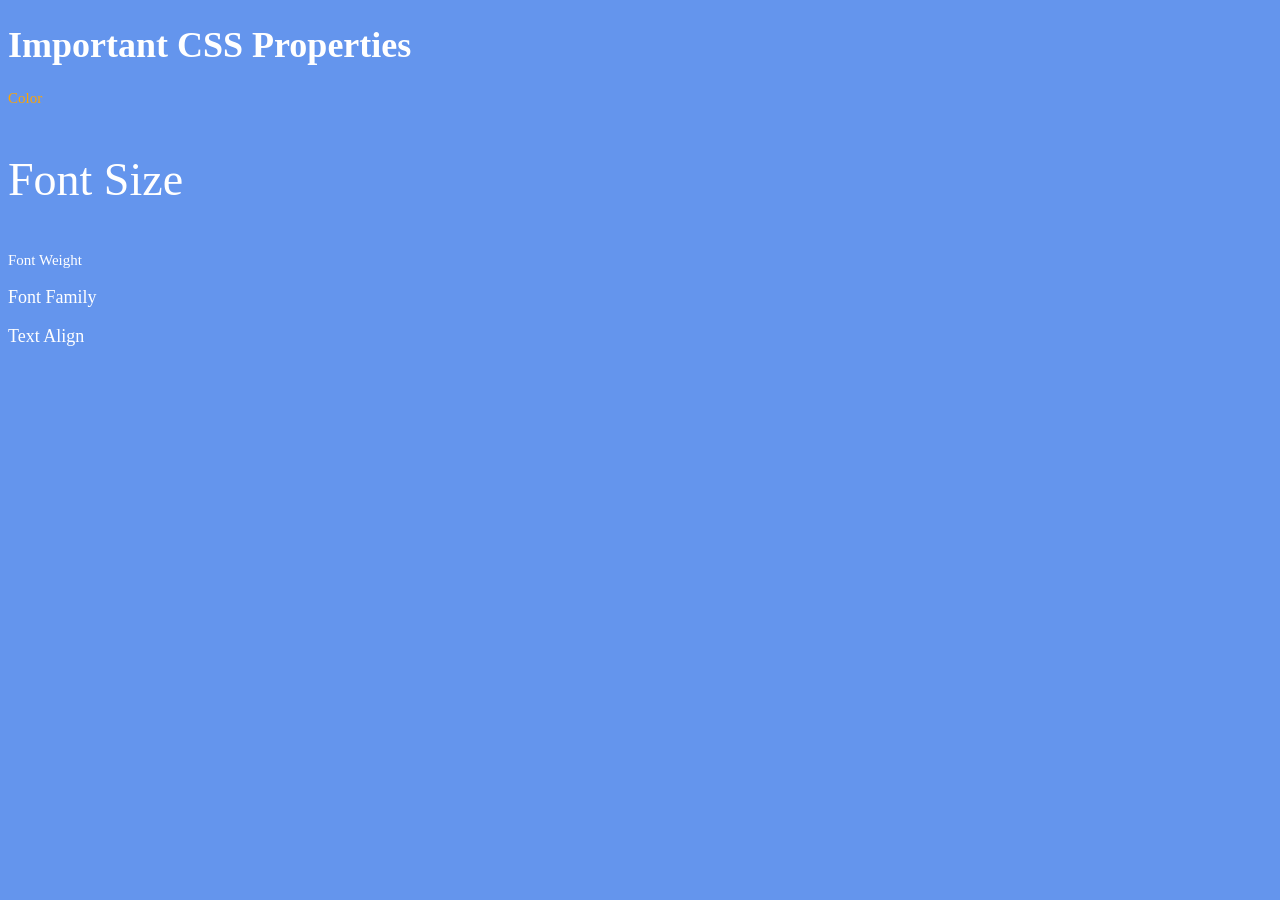
<file: CSS/2. 6.1 Font Properties/index.html>
<!DOCTYPE html>
<html lang="en">

<head>
  <meta charset="UTF-8">
  <title>CSS Properties</title>
  <style>
    body {
      background-color: cornflowerblue;
      color: white;
      font-size: 18px;
      font-family:'Times New Roman', Times, serif;
    }
    
    .yellow{
      color: orange;
      font-size:15px;
      font-family:'Times New Roman', Times, serif; 

    }
    #big{
      font-size:46px;
      font-family:'Times New Roman', Times, serif
      
    }
    #serif{
      font-size:15px;
      font-family: 'Times New Roman', Times, serif;
    }

    /* Don't change the CSS above, add Your CSS below */

    
  </style>
</head>

<body>
  <h1>Important CSS Properties</h1>
  <p class="yellow">Color</p>
  <p id="big">Font Size</p>
  <p id="serif">Font Weight</p>
  <p>Font Family</p>
  <p>Text Align</p>

  <!-- TODOs
  1. Change the color of <p>Color</p> to "coral" color.
  2. Change the font size of <p>Font Size</p> to 2X the size of the root font size.
  3. Change the font weight of <p>Font Weight</p> to 900.
  4. Change the font family of <p>Font Family</p> to the Google font Caveat with regular (400) font weight.
  Link: https://fonts.google.com/specimen/Caveat
  5. Change the <p>Text Align</p> to right align.
  6. Change the the root (html element) font size to 30px -->
</body>

</html>
</file>
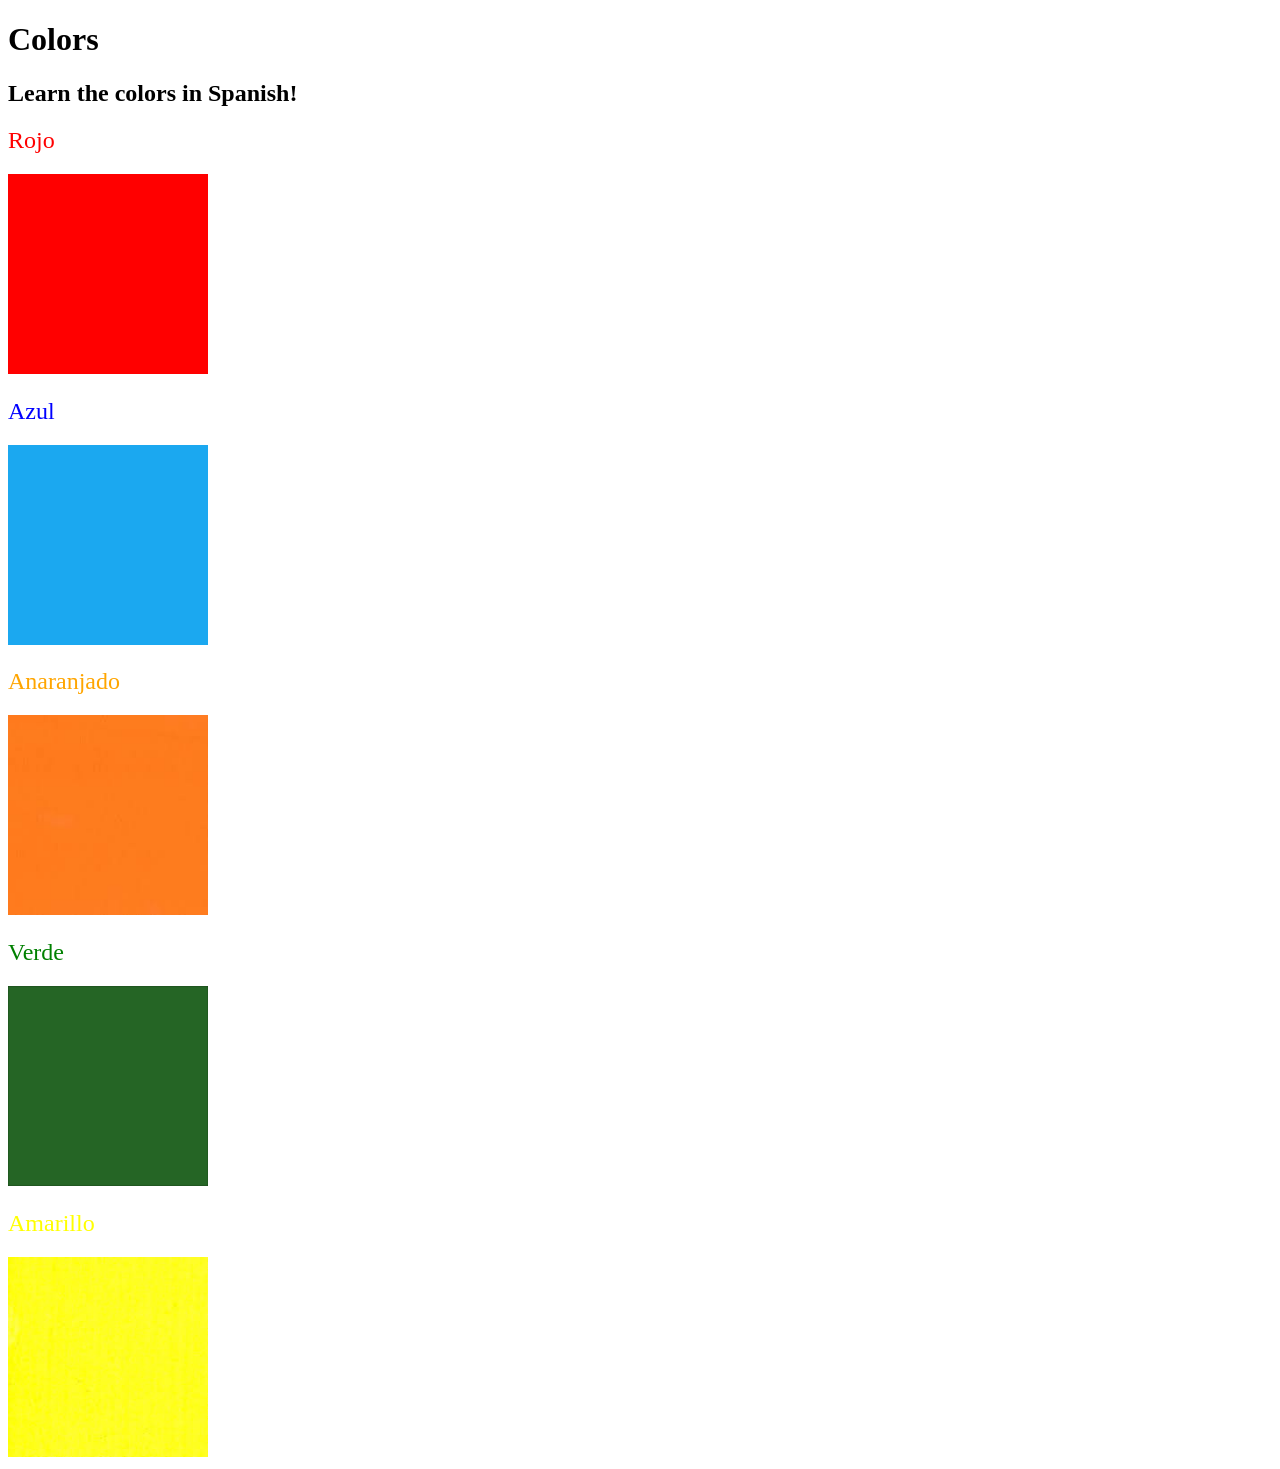
<file: CSS/5. 5.4 Color Vocab Project/index.html>
<!DOCTYPE html>
<html lang="en">
  <head>
    <meta charset="UTF-8" />
    <title>Spanish Vocabulary</title>
    <link rel="stylesheet" href="./style.css" />
  </head>

  <body>
    <h1>Colors</h1>
    <h2>Learn the colors in Spanish!</h2>
    <h2 class="color-title" id="red">Rojo</h2>
    <img src="./assets/images/red.png" alt="red" />

    <h2 class="color-title" id="blue">Azul</h2>
    <img src="./assets/images/blue.png" alt="blue" />

    <h2 class="color-title" id="orange">Anaranjado</h2>
    <img src="./assets/images/orange.png" alt="orange" />

    <h2 class="color-title" id="green">Verde</h2>
    <img src="./assets/images/green.png" alt="green" />

    <h2 class="color-title" id="yellow">Amarillo</h2>
    <img src="./assets/images/yellow.png" alt="yellow" />
  </body>
</html>

<!-- 
TODOs
IMPORTANT: You should not need to make ANY CHANGES to index.html
All code should be written in your CSS file.

1. Create a CSS file and incorporate it as an external stylesheet.
2. Use CSS to style each of the color titles to meaning. 
Hint: Use the id to help if you don't know the words in spanish.
3. Use CSS to change all the color titles to have "font-weight: normal;"
4. Use CSS (not HTML) to make all the images 200px heigh and 200px wide. 
Hint: 
https://developer.mozilla.org/en-US/docs/Web/CSS/height
https://developer.mozilla.org/en-US/docs/Web/CSS/width
-->
</file>
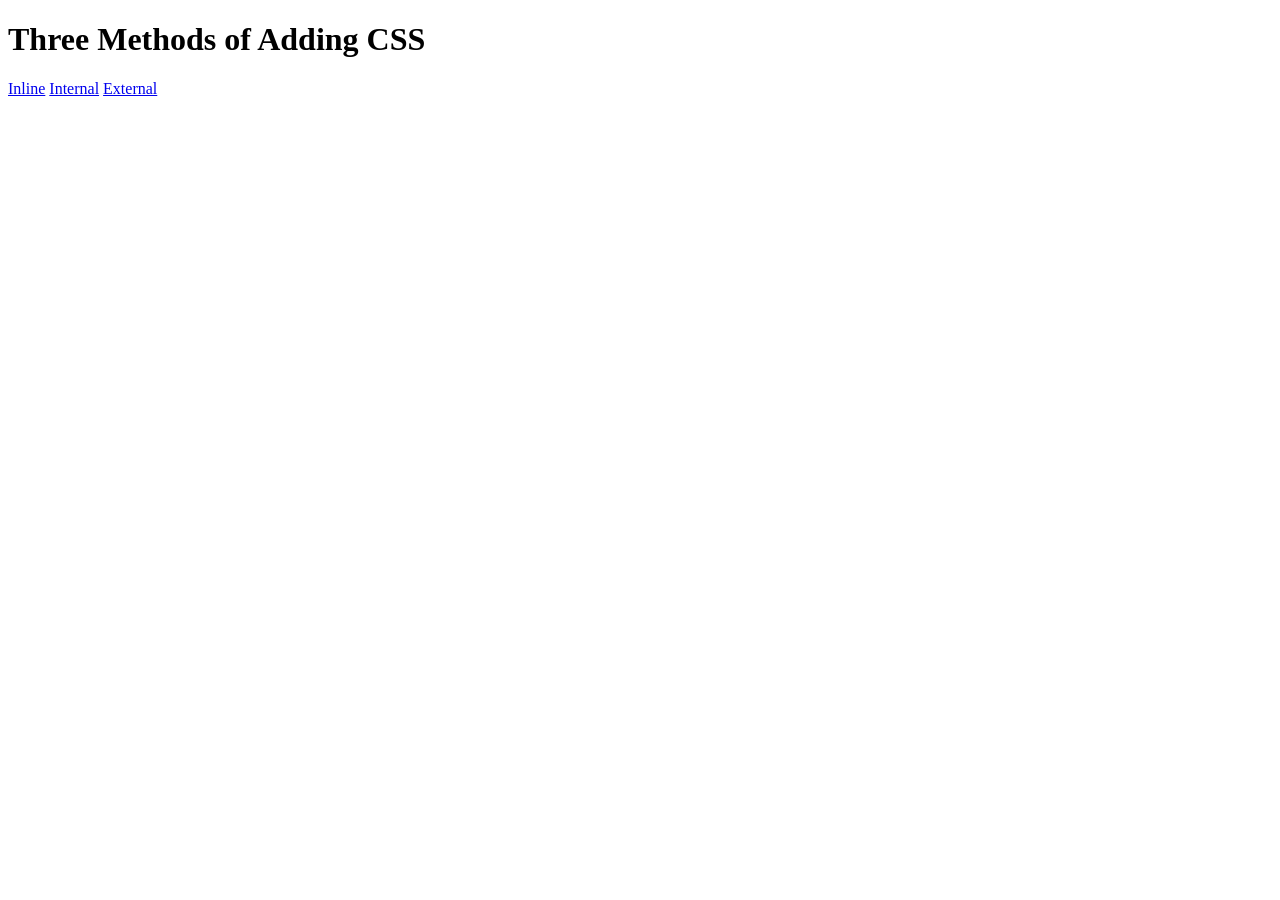
<file: CSS/5.1. Adding CSS/index.html>
<!DOCTYPE html>
<html lang="en">

<head>
  <meta charset="UTF-8">
  <title>Adding CSS</title>
</head>

<body>
  <h1>Three Methods of Adding CSS</h1>
  <!-- Create 3 Links to The 3 Webpages: inline, internal and external -->
   <a href="./inline.html">Inline</a> 
   <a href="./internal.html">Internal</a>
   <a href="./external.html">External</a>
</body>

</html>
</file>
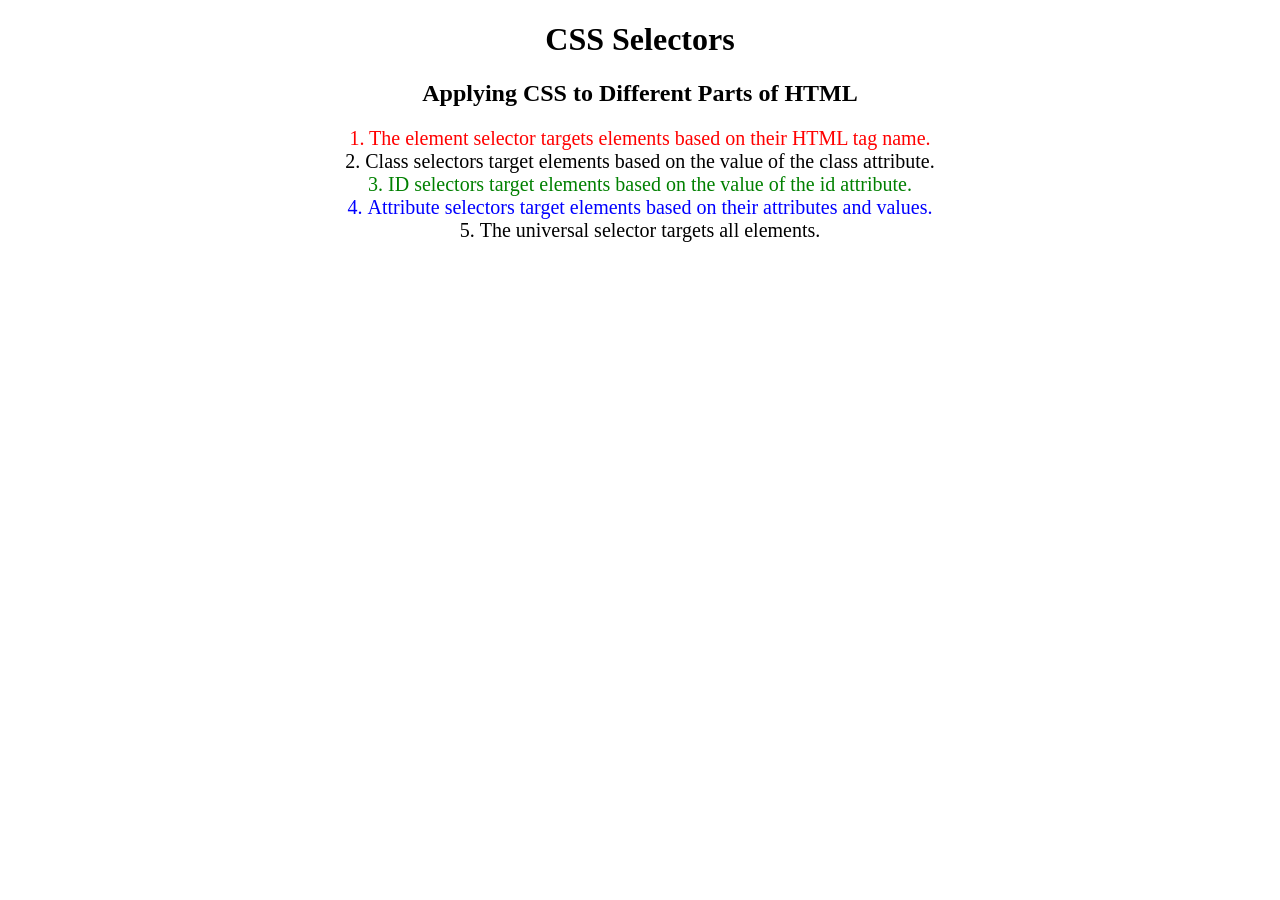
<file: CSS/5.3 CSS Selectors/index.html>
<!DOCTYPE html>
<html lang="en">

<head>
  <meta charset="UTF-8">
  <title>CSS Selectors</title>
  <link rel="stylesheet" href="./style.css" />
</head>

<body>
  <h1>CSS Selectors</h1>
  <h2>Applying CSS to Different Parts of HTML</h2>
  <!-- TODO 1: Set the CSS for all paragraph tags to "color: red" -->
  <p class="note">1. The element selector targets elements based on their HTML tag name.</p>

  <ol>
    <!-- TODO 2: Set the CSS for all elements with a class of "note" to "font-size: 20px" -->
    <li class="note" value="2">Class selectors target elements based on the value of the class attribute.</li>

    <!-- TODO 3: Set the CSS for the element with an id of "id-selector-demo" to "color: green" -->
    <li class="note" id="id-selector-demo" value="3">ID selectors target elements based on the value of the id
      attribute.</li>

    <!-- TODO 4: Set the CSS for the li elements that have the "value" attribute set to "4" to have "color: blue" -->
    <li class="note" value="4">Attribute selectors target elements based on their attributes and values.</li>

    <!-- TODO 5: Set all elements to have "text-align: center" -->
    <li class="note" value="5">The universal selector targets all elements.</li>
  </ol>
</body>

</html>
</file>
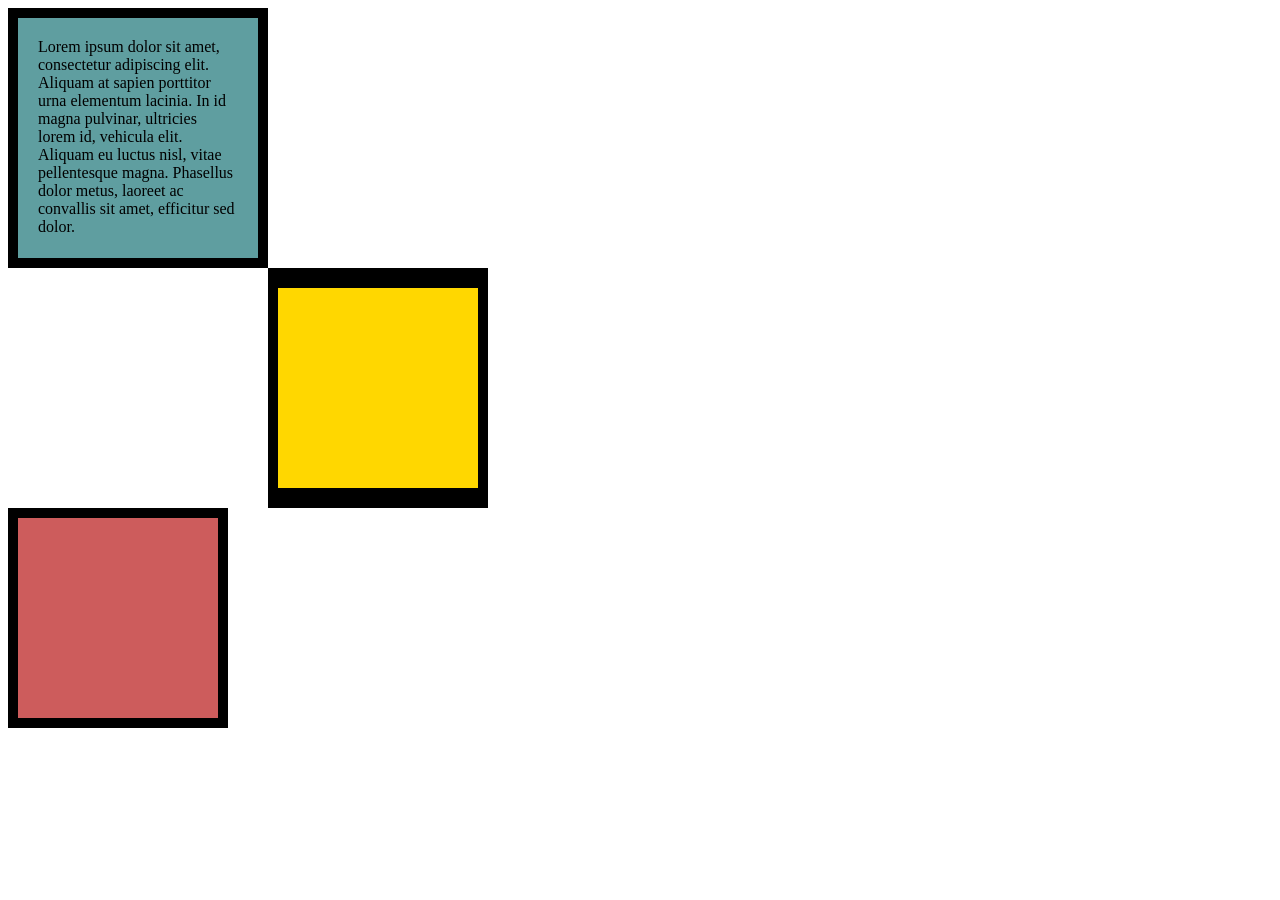
<file: CSS/6.3 CSS Box Model/index.html>
<!DOCTYPE html>
<html lang="en">

<head>
  <meta charset="UTF-8">
  <title>CSS Box Model</title>
  <style>
    /* Write your CSS code here */
    div {
      height: 200px;
      width: 200px;
    }
    p{
      margin:0;
    }
    #div1{
      background-color: cadetblue;
      padding:20px;
      border: 10px solid black;
    }
    #div2{
      background-color: gold;
      border: solid black;
      border-width: 20px 10px;
      margin-left:260px;

    }
    #div3{
      background-color: indianred;
      border:10px solid black;
    }
  </style>
</head>

<body>


  <!-- TODOs:
1. Create 3 Boxes using the div element.
2. Set their sizes to 200px heigh by 200px wide.
3. Set different background colors for each of the boxes (I used cadetblue, gold and indianred).
4. Add a paragraph <p> element into the first div and add the following words:
    Lorem ipsum dolor sit amet, consectetur adipiscing elit. Aliquam at sapien porttitor urna elementum lacinia. In
    id magna pulvinar, ultricies lorem id, vehicula elit. Aliquam eu luctus nisl, vitae pellentesque magna. Phasellus
    dolor metus, laoreet ac convallis sit amet, efficitur sed dolor.
5. Set the 1st div to have 20px padding all around with a black 10px border.
6. Fix the style of the <p> element to remove all margins.
Hint: Use the CSS inspector in Chrome.
7. Set the 2nd div to have a 20px border on top and bottom and 10px border left and right. (See goal image)
8. Set the 3rd div to have a 10px border 
9. Set the margins for the divs so that each box corner touches the other. (See the goal image)
-->
<div id="div1">
  <p>Lorem ipsum dolor sit amet, consectetur adipiscing elit. Aliquam at sapien porttitor urna elementum lacinia. In
    id magna pulvinar, ultricies lorem id, vehicula elit. Aliquam eu luctus nisl, vitae pellentesque magna. Phasellus
    dolor metus, laoreet ac convallis sit amet, efficitur sed dolor.</p>
</div>
<div id="div2">
  
</div>
<div id="div3">
  
</div>

</body>

</html>
</file>
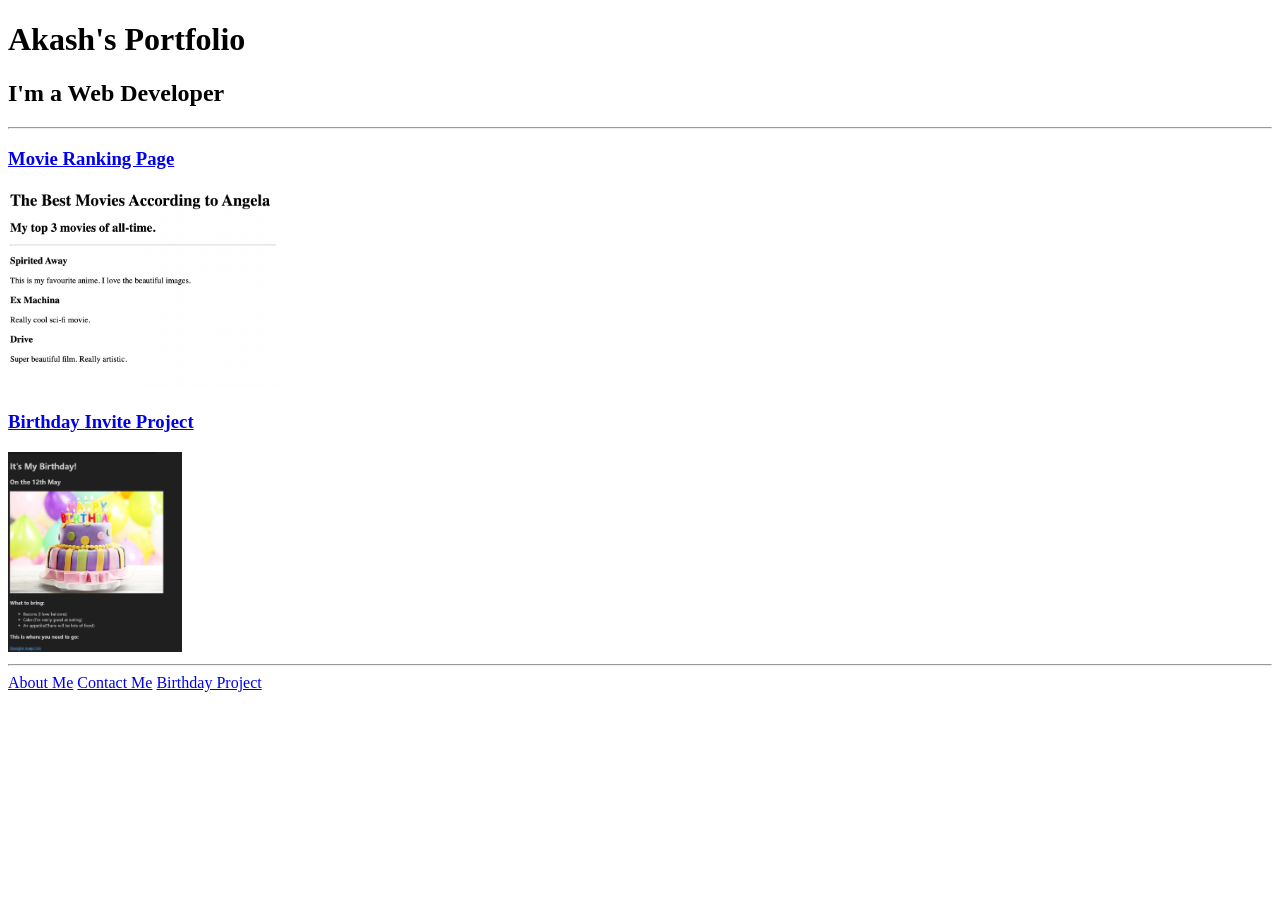
<file: HTML/4.3 HTML Porfolio Project/index.html>
<!-- TODO 1: Create the HTML Boilerplate -->
<!DOCTYPE html>
<html lang="en">
<head>
    <meta charset="UTF-8">
    <meta name="viewport" content="width=device-width, initial-scale=1.0">
    <title>Portfolio Website</title>
</head>
<body>
    <h1>Akash's Portfolio</h1>
  <h2>I'm a Web Developer</h2>
  <hr />
  <h3><a href="public/movie-ranking.html">Movie Ranking Page</a></h3>
  <img src="./assets/images/movie-ranking.png" height="200" alt="movie ranking project preview"/>
  <h3><a href="./public/birthday-invite.html">Birthday Invite Project</a></h3>
  <img src="./assets/images/birthday-invite.png" height="200" alt="birthday invite project preview"/>
  <hr />
  <a href="./public/about.html">About Me</a>
  <a href="./public/contact.html">Contact Me</a>
    <a href="public/birthday-invite.html">Birthday Project</a>

    
</body>
</html>


<!-- TODO 3: Take screenshots of your project previews and add the images to the images folder -->

<!-- TODO 4: Add titles/subtitles etc. -->

<!-- TODO 5: Add a link to the project pages -->

<!-- TODO 6: Add images to show the project previews
HINT for TODO 6: You can use the height attribute set to 200 to make the image smaller:
https://developer.mozilla.org/en-US/docs/Web/HTML/Element/img#attr-height -->

<!-- TODO 7: Add the Contact Me and About Me page links -->
</file>
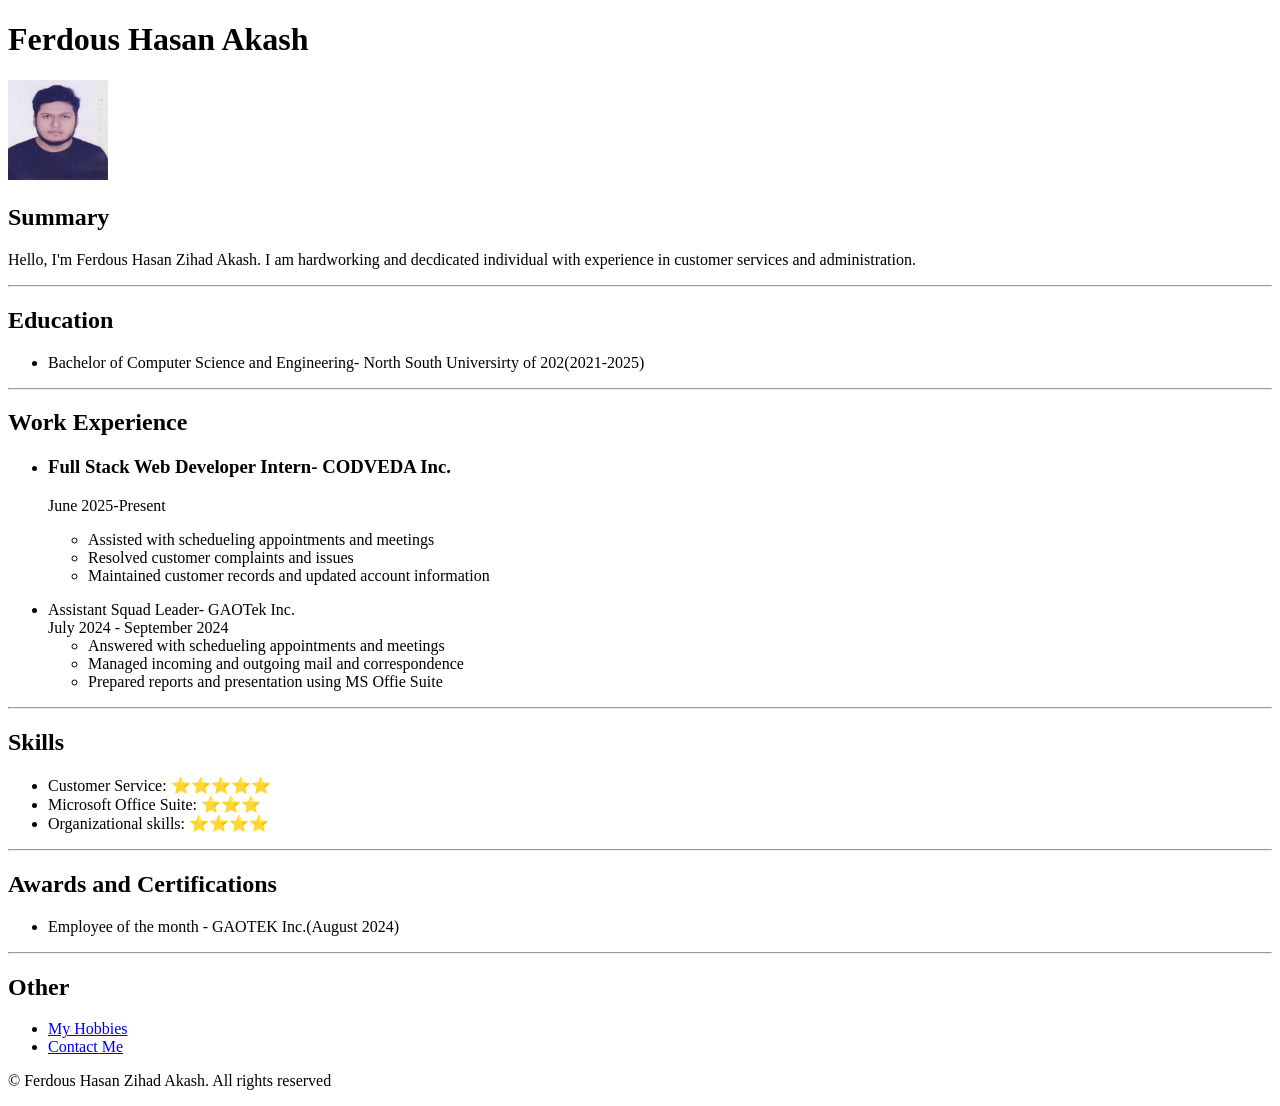
<file: HTML/Capstone/index.html>
<!DOCTYPE html>
<html lang="en">
<head>
    <meta charset="utf-8">
    <title> My Resume </title>
</head>
<body>
    <h1> Ferdous Hasan Akash</h1>
    <img src="asset/images/856407p.jpg" height="100" alt="Myself"> 
    <h2> Summary</h2>
    <p> Hello, I'm Ferdous Hasan Zihad Akash. I am hardworking and decdicated individual with experience in customer services and administration.</p>
<hr>
    <h2> Education</h2>
        <ul>
            <li> Bachelor of Computer Science and Engineering- North South Universirty of 202(2021-2025) </li>
        </ul>
    

<hr>
    <h2> Work Experience</h2>
    <ul>
        <li><h3>Full Stack Web Developer Intern- CODVEDA Inc.  </h3></li>
        <p>June 2025-Present </p>
        <ul>
            <li> Assisted with schedueling appointments and meetings </li>
            <li> Resolved customer complaints and issues</li>
            <li> Maintained customer records and updated account information</li>
        
        </ul>
    </ul>
    <ul>
        <li> Assistant Squad Leader- GAOTek Inc. </li>
        July 2024 - September 2024
        <ul>
            <li> Answered with schedueling appointments and meetings</li>
            <li> Managed incoming and outgoing mail and correspondence</li>
            <li> Prepared reports and presentation using MS Offie Suite</li>
        </ul>
    </ul>
    
<hr>
    <h2> Skills </h2>
    <ul>
        <li> Customer Service: ⭐️⭐️⭐️⭐️⭐️</li>
        <li> Microsoft Office Suite: ⭐️⭐️⭐️</li>
        <li> Organizational skills: ⭐️⭐️⭐️⭐️ </li>
    </ul>

<hr>
    <h2> Awards and Certifications </h2>
    <ul>
        <li>
            Employee of the month - GAOTEK Inc.(August 2024)
        </li>
    </ul>

<hr>
    <h2> Other</h2>
    <ul>
        <li><a href="public/hobbies.html"> My Hobbies</a></li>
        <li><a href="public/contact.html">Contact Me</a> </li>
    </ul>
    <footer> <p>© Ferdous Hasan Zihad Akash. All rights reserved </p> </footer>

</body>
</html>
</file>
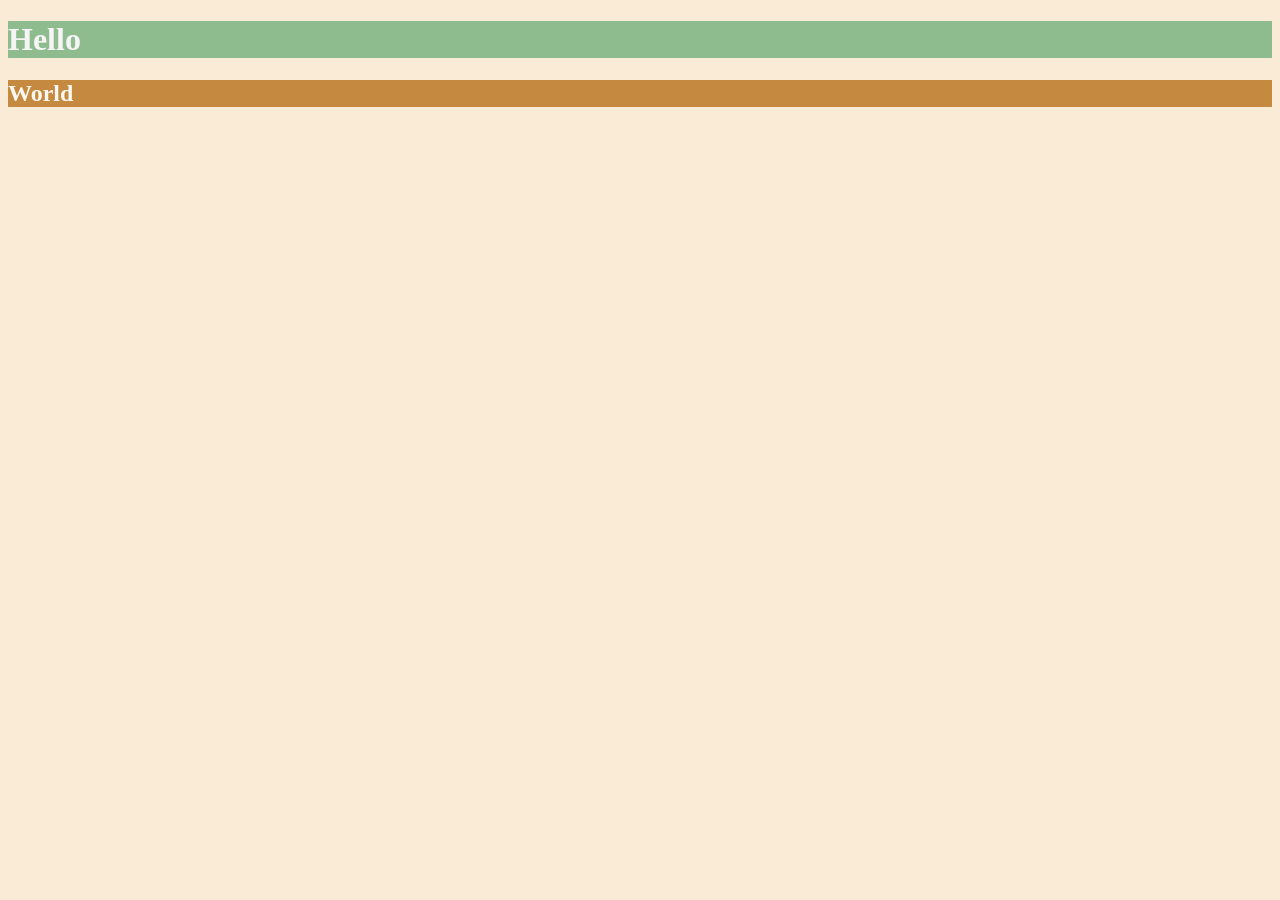
<file: CSS/ CSS Colors/6.0 CSS Colors/index.html>
<!DOCTYPE html>
<html lang="en">

<head>
  <meta charset="UTF-8">
  <title>Colors</title>
  <style>
  /* Write your CSS code here. */
    /* 1. Make the background of the webpage "antiquewhite"
    2. Make the h1 "whitesmoke"
    3. Make the background of the h1 "darkseagreen"
    4. Make the h2 #FAF8F1
    5. Make the background of the h2 "#C58940" */
    *{
      background-color: antiquewhite;
    }
    h1{
      color:whitesmoke;
      background-color: darkseagreen;
    }
    h2{
      color:#FAF8F1;
      background-color:#C58940 ;
    }
  </style>
</head>

<body>
  <h1>Hello</h1>
  <h2>World</h2>
</body>

</html>
</file>
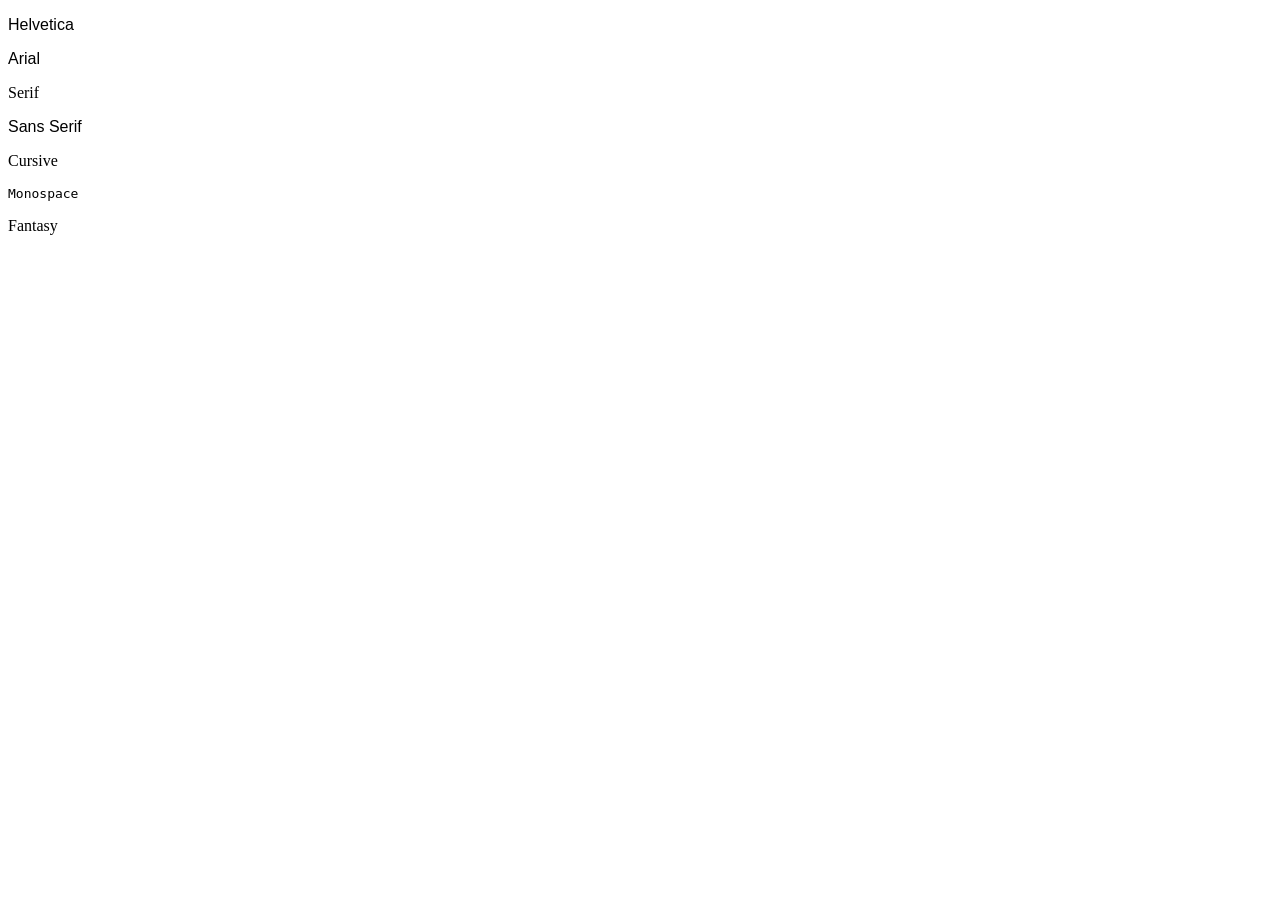
<file: CSS/2. 6.1 Font Properties/font-family.html>
<!DOCTYPE html>
<html lang="en">

<head>
  <meta charset="UTF-8">
  <title>Font Family</title>
  <style>
    #helvetica {
      font-family: Helvetica, sans-serif;
    }

    #arial {
      font-family: Arial, sans-serif;
    }

    #serif {
      font-family: serif;
    }

    #sans-serif {
      font-family: sans-serif;
    }

    #cursive {
      font-family: cursive;
    }

    #monospace {
      font-family: monospace;
    }

    #fantasy {
      font-family: fantasy;
    }
  </style>
</head>

<body>
  <p id="helvetica">Helvetica</p>
  <p id="arial">Arial</p>
  <p id="serif">Serif</p>
  <p id="sans-serif">Sans Serif</p>
  <p id="cursive">Cursive</p>
  <p id="monospace">Monospace</p>
  <p id="fantasy">Fantasy</p>

</body>

</html>
</file>
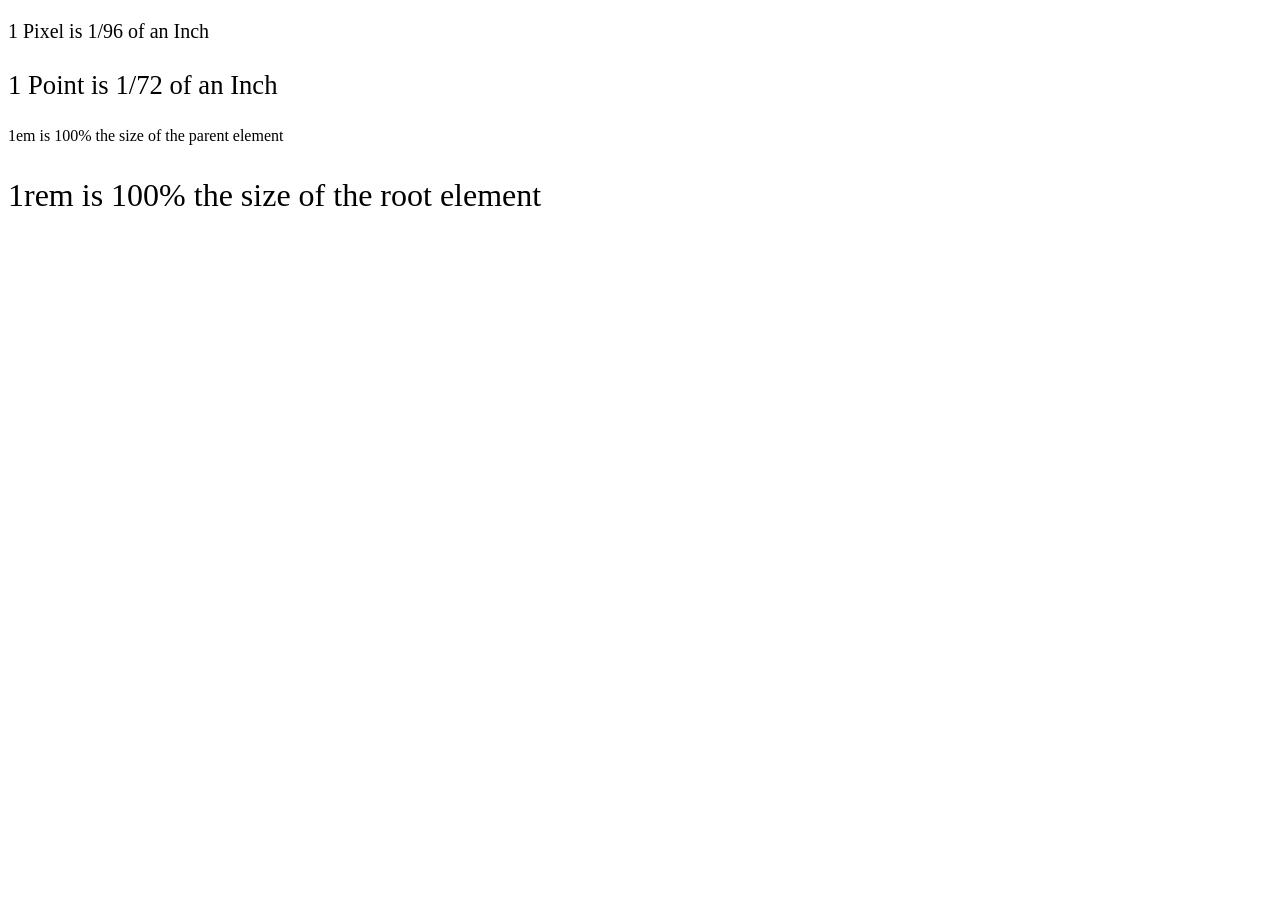
<file: CSS/2. 6.1 Font Properties/font-size.html>
<!DOCTYPE html>
<html lang="en">
  <head>
    <meta charset="UTF-8" />
    <title>Font-Size</title>
    <style>
      #pixel {
        font-size: 20px;
      }

      #point {
        font-size: 20pt;
      }

      #em {
        font-size: 1em;
      }

      #rem {
        font-size: 1rem;
      }

      footer {
        font-size: 12pt;
      }

      html {
        font-size: xx-large;
      }
    </style>
  </head>

  <body>
    <p id="pixel">1 Pixel is 1/96 of an Inch</p>
    <p id="point">1 Point is 1/72 of an Inch</p>
    <footer>
      <p id="em">1em is 100% the size of the parent element</p>
      <p id="rem">1rem is 100% the size of the root element</p>
    </footer>
  </body>
</html>
</file>
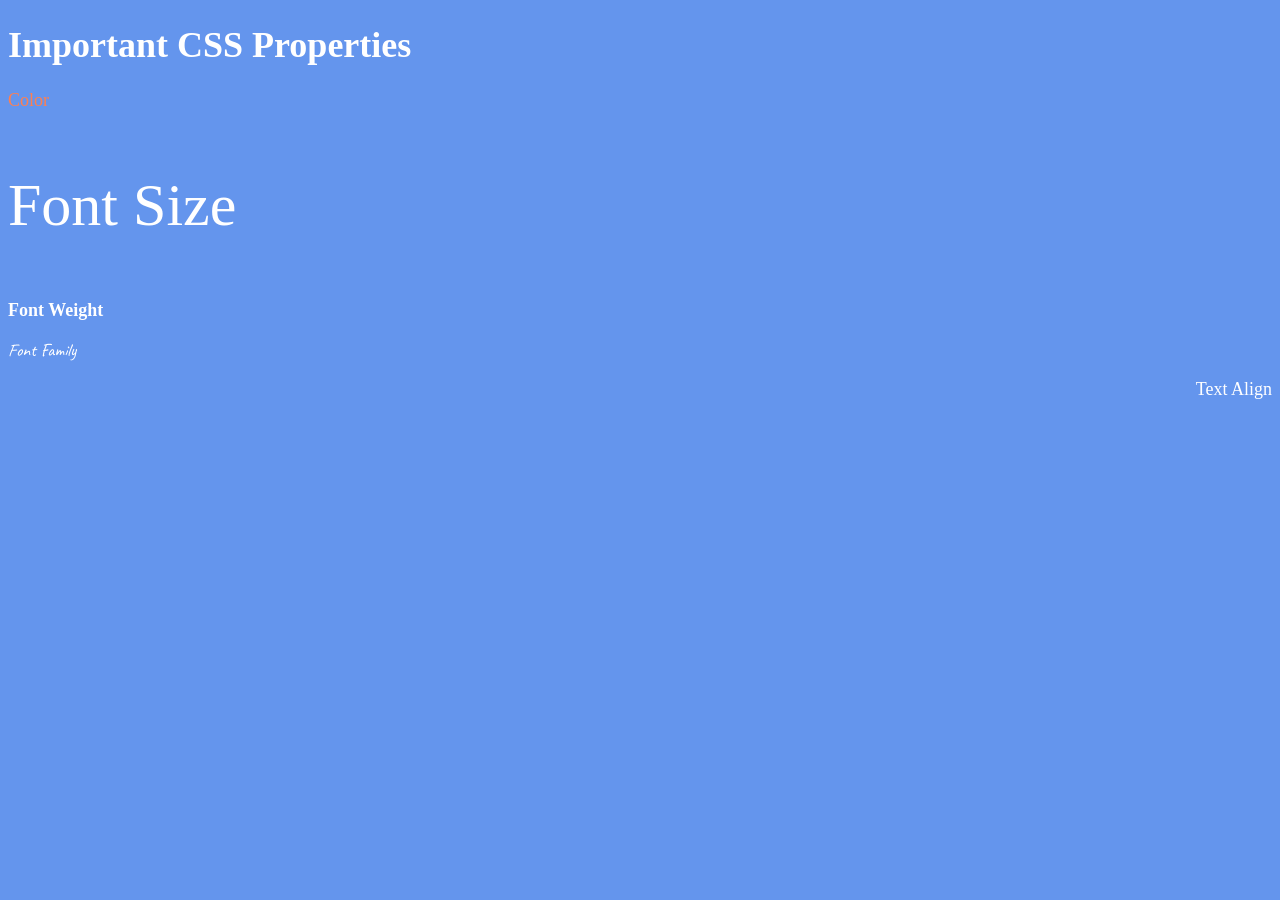
<file: CSS/2. 6.1 Font Properties/solution.html>
<!DOCTYPE html>
<html lang="en">

<head>
  <meta charset="UTF-8">
  <title>CSS Properties</title>
  <style>
    /* 6. Change the the root (html element) font size to 30px --> */
    html {
      font-size: 30px;
    }

    body {
      background-color: cornflowerblue;
      color: white;
      font-size: 18px;
    }

    /* 1. Change the color of <p>Color</p> to "coral" color. */
    #color {
      color: coral;
    }

    /* 2. Change the font size of <p>Font Size</p> to to 2X the size of the root (html) element. */
    #size {
      font-size: 2rem;
    }

    /* 3. Change the font weight of <p>Font Weight</p> to 900. */
    #weight {
      font-weight: 900;
    }

    /* 4. Change the font family of <p>Font Family</p> to the Google font Caveat with regular (400) font weight.
      Link: https://fonts.google.com/specimen/Caveat */
    #family {
      font-family: 'Caveat', cursive;
    }

    /* 5. Change the <p>Text Align</p> to right align. */
    #align {
      text-align: right;
    }
  </style>
  <link rel="preconnect" href="https://fonts.googleapis.com">
  <link rel="preconnect" href="https://fonts.gstatic.com" crossorigin>
  <link href="https://fonts.googleapis.com/css2?family=Caveat&display=swap" rel="stylesheet">
</head>

<body>
  <h1>Important CSS Properties</h1>
  <p id="color">Color</p>
  <p id="size">Font Size</p>
  <p id="weight">Font Weight</p>
  <p id="family">Font Family</p>
  <p id="align">Text Align</p>
</body>

</html>
</file>
<file: CSS/5. 5.4 Color Vocab Project/style.css>
#red{
    color:red;
}
#blue{
    color:blue;
}
#orange{
    color:orange;
}
#green{
    color:green;
}
#yellow{
    color:yellow;
}
.color-title{
    font-weight: normal;
}
img[alt="red"]{
    height:200px;
    width:200px;
}
img[alt="blue"]{
    height:200px;
    width:200px;
}
img[alt="orange"]{
    height:200px;
    width:200px;
}
img[alt="green"]{
    height:200px;
    width:200px;
}
img[alt="yellow"]{
    height:200px;
    width:200px;
}
</file>
<file: CSS/5.3 CSS Selectors/style.css>
ol {
  margin-left: -40px;
  margin-top: -20px;
  list-style-position: inside;
}
p{
  color:red;
}
.note{
  font-size: 20px;
}
#id-selector-demo{
  color:green;
}
li[value="4"]{
  color: blue;
}
*{
  text-align: center;
}
/* Write your CSS below, don't change the rules above. */
</file>
